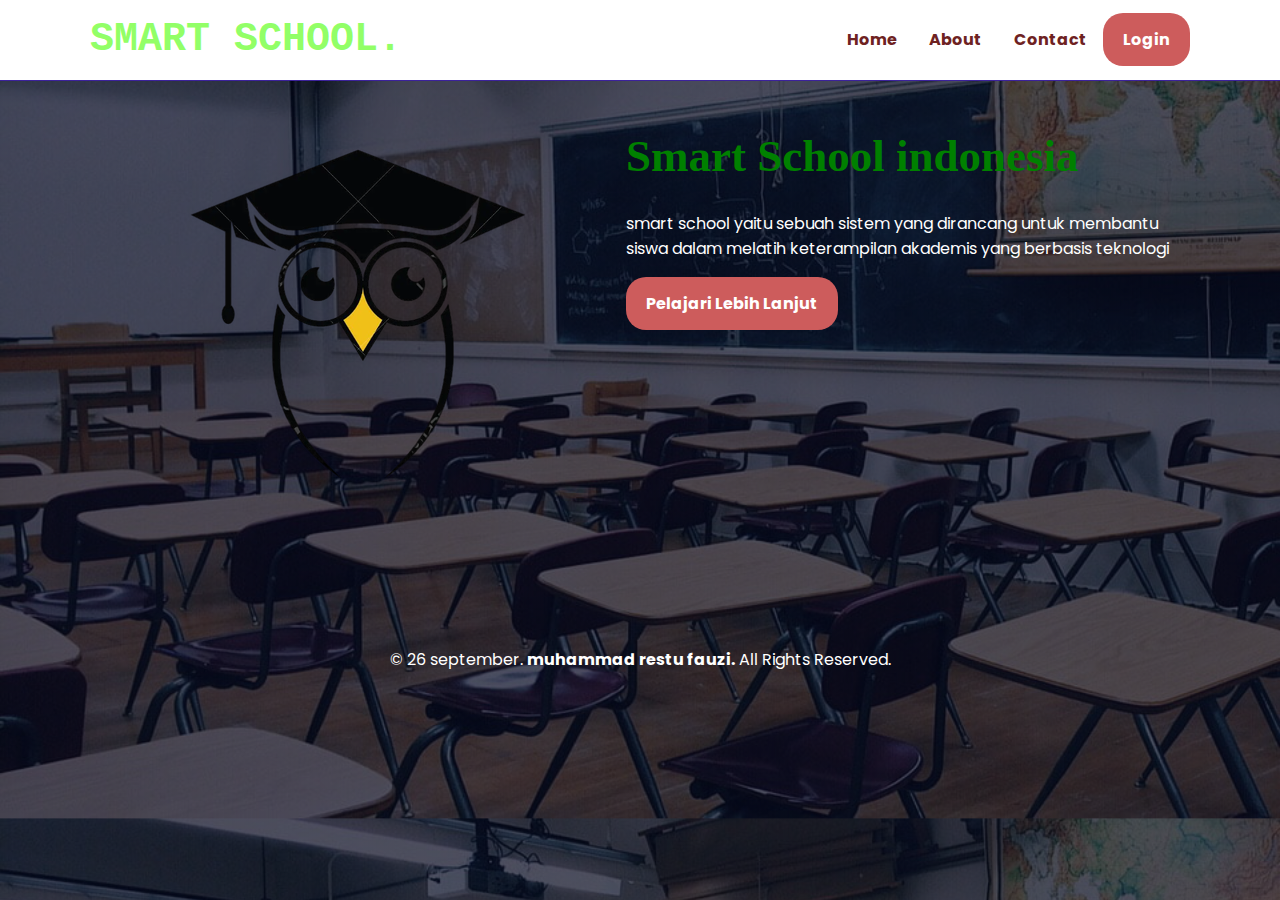
<file: restu web multi page/index.html>
<!DOCTYPE html>
<html lang="en">
<head>
    <meta charset="UTF-8">
    <meta name="viewport" content="width=device-width, initial-scale=1.0">
    <title>restu fauzi</title>
    <link rel="stylesheet" href="style.css">
    <link rel="preconnect" href="https://fonts.googleapis.com">
<link rel="preconnect" href="https://fonts.gstatic.com" crossorigin>
<link href="https://fonts.googleapis.com/css2?family=Poppins:wght@800&display=swap" rel="stylesheet">
</head>
<body class="header">
    <nav>
        <div class="wrapper">
            <div class="logo"><a href=''>SMART SCHOOL.</a></div>
            <div class="menu">
                <ul>
                    <li><a href="index.html">Home</a></li>
                    <li><a href="about.html">About</a></li>            
                    <li><a href="contact.html">Contact</a></li>
                    <li><a href="" class="tbl-biru">Login</a></li>
                </ul>
            </div>
        </div>
    </nav>
    <div class="wrapper">
        <!-- untuk home -->
        <section id="home">
            <img src="images/Output.png" width="50%">
            <div class="kolom">
                <h2> Smart School indonesia</h2>
                <p class="arti">smart school yaitu sebuah sistem yang dirancang untuk membantu siswa dalam melatih keterampilan akademis yang berbasis teknologi</p>
                <p><a href="" class="tbl-merah">Pelajari Lebih Lanjut</a></p>
            </div>
        </section>

    <div id="copyright">
        <div class="wrapper"> &copy; 26 september. <b>muhammad restu fauzi.</b> All Rights Reserved.
        </div>
    </div>
</body>
</html>
</file>
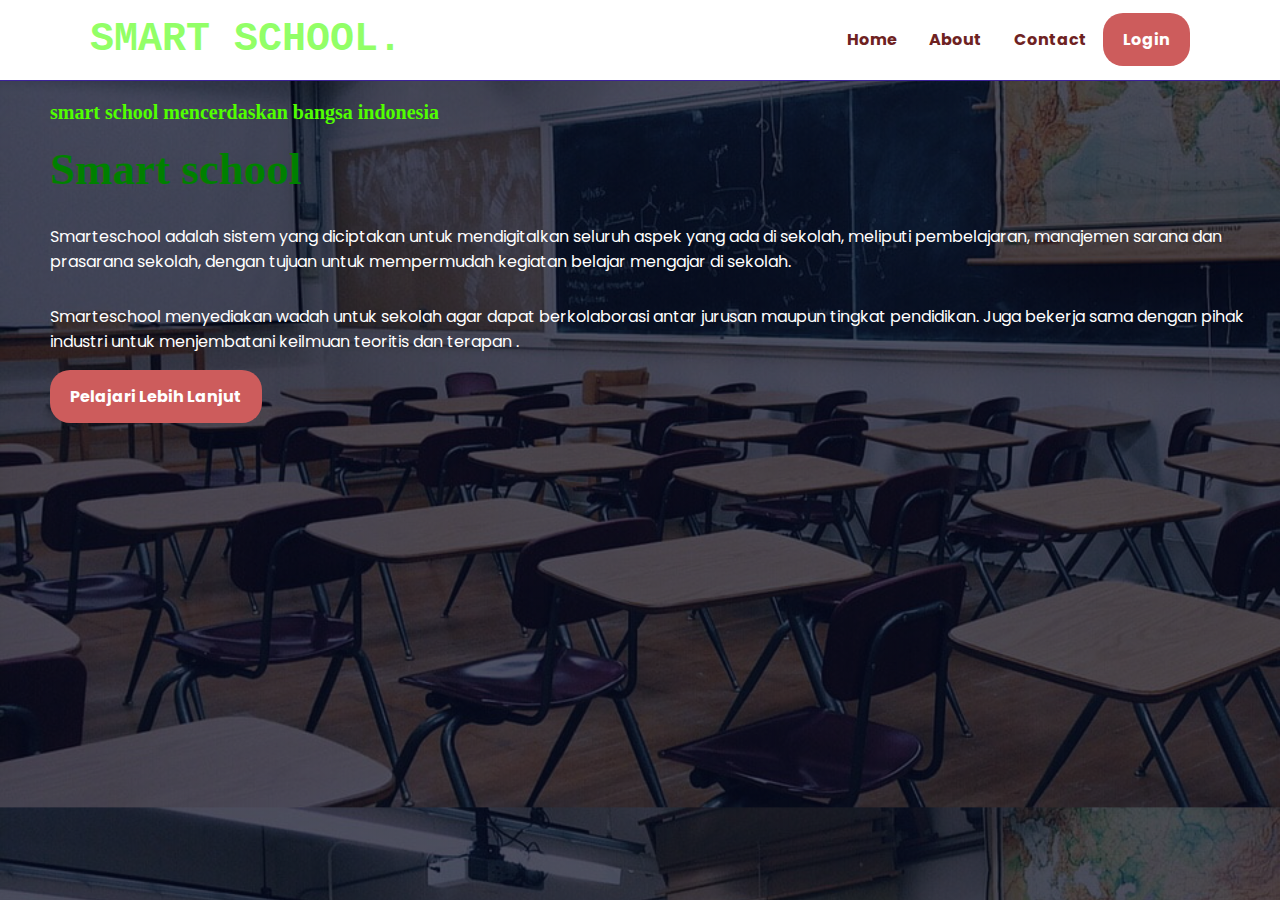
<file: restu web multi page/about.html>
<!DOCTYPE html>
<html lang="en">
<head>
    <meta charset="UTF-8">
    <meta http-equiv="X-UA-Compatible" content="IE=edge">
    <meta name="viewport" content="width=device-width, initial-scale=1.0">
    <title>About</title>
    <link rel="stylesheet" href="style.css">
    <link rel="preconnect" href="https://fonts.googleapis.com">
<link rel="preconnect" href="https://fonts.gstatic.com" crossorigin>
<link href="https://fonts.googleapis.com/css2?family=Poppins:wght@800&display=swap" rel="stylesheet">
</head>
<body class="header">
    <nav>
        <div class="wrapper">
            <div class="logo"><a href=''>SMART SCHOOL.</a></div>
            <div class="menu">
                <ul>
                    <li><a href="index.html">Home</a></li>
                    <li><a href="about.html">About</a></li>
                    <li><a href="contact.html">Contact</a></li>
                    <li><a href="" class="tbl-biru">Login</a></li>
                </ul>
            </div>
        </div>
    </nav>

    <section id="about">
        <div class="kiri">
        <div class="kolom">
            
            <p class="deskripsi">smart school mencerdaskan bangsa indonesia</p>
            <h2>Smart school</h2>
            <p>Smarteschool adalah sistem yang diciptakan untuk mendigitalkan seluruh aspek yang ada di sekolah, meliputi pembelajaran, manajemen sarana dan prasarana sekolah, dengan tujuan untuk mempermudah kegiatan belajar mengajar di sekolah.</p>
            <p>Smarteschool menyediakan wadah untuk sekolah agar dapat berkolaborasi antar jurusan maupun tingkat pendidikan. Juga bekerja sama dengan pihak industri untuk menjembatani keilmuan teoritis dan terapan .</p>
            <p><a href="" class="tbl-biru">Pelajari Lebih Lanjut</a></p>
        </div>
        </div>
    </section>

</body>
</html>
</file>
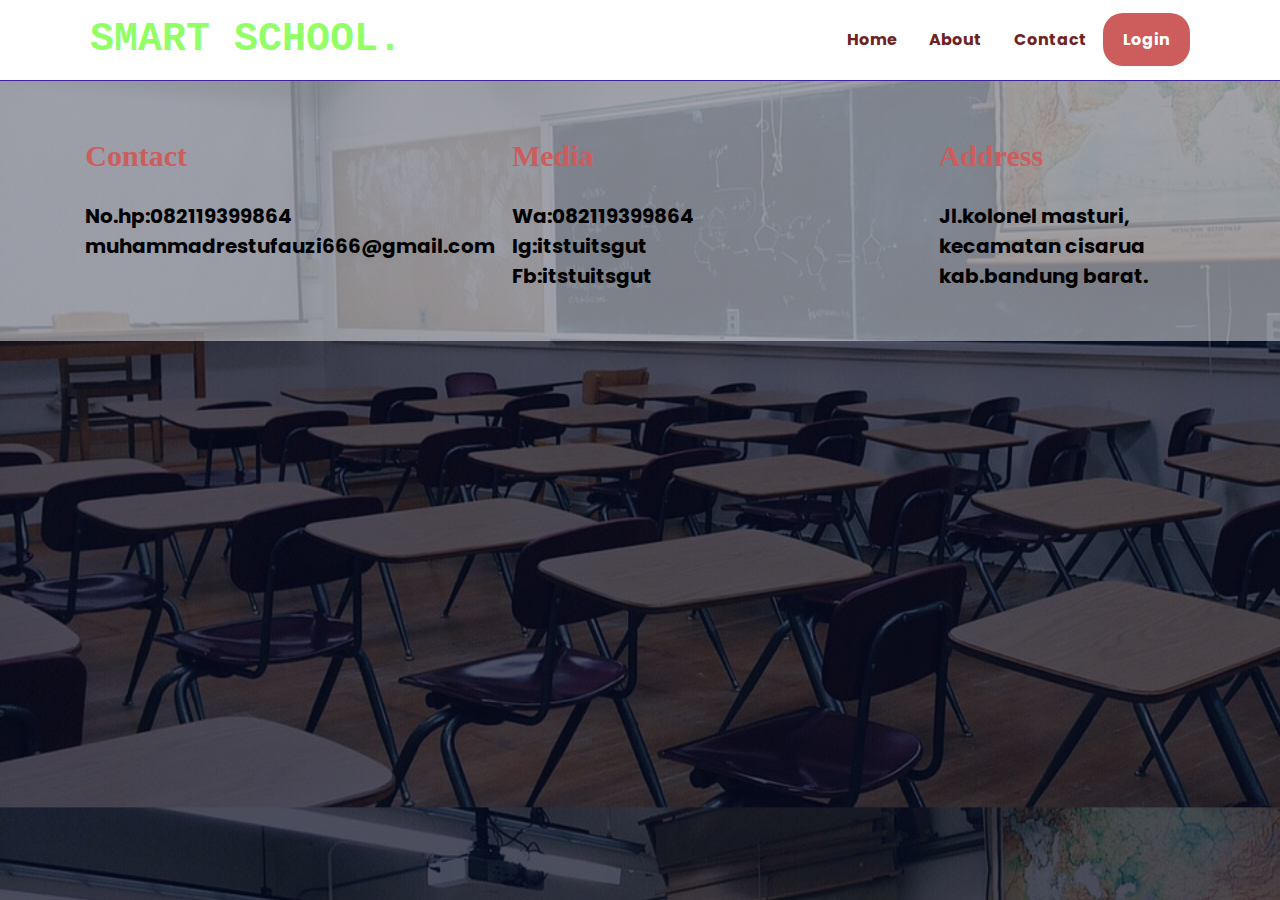
<file: restu web multi page/contact.html>
<!DOCTYPE html>
<html lang="en">
<head>
    <meta charset="UTF-8">
    <meta http-equiv="X-UA-Compatible" content="IE=edge">
    <meta name="viewport" content="width=device-width, initial-scale=1.0">
    <title>Contact</title>
    <link rel="stylesheet" href="style.css">
    <link rel="preconnect" href="https://fonts.googleapis.com">
<link rel="preconnect" href="https://fonts.gstatic.com" crossorigin>
<link href="https://fonts.googleapis.com/css2?family=Poppins:wght@800&display=swap" rel="stylesheet">
</head>
<body class="header">
    <nav>
        <div class="wrapper">
            <div class="logo"><a href=''>SMART SCHOOL.</a></div>
            <div class="menu">
                <ul>
                    <li><a href="index.html">Home</a></li>
                    <li><a href="about.html">About</a></li>                   
                    <li><a href="contact.html">Contact</a></li>
                    <li><a href="" class="tbl-biru">Login</a></li>
                </ul>
            </div>
        </div>
    </nav>

    <div id="contact">
        <div class="wrapppercontact">
            <div class="footer">
            <div class="footer-section">
                <h3>Contact</h3>
                <h1>No.hp:082119399864</h1>
                <h1>muhammadrestufauzi666@gmail.com</h1>
            </div>
            <div class="footer-section">
                <h3>Media</h3>
                <h1>Wa:082119399864</h1>
                <h1>Ig:itstuitsgut</h1>
                <h1>Fb:itstuitsgut</h1>
            </div>
            <div class="footer-section">
                <h3>Address</h3>
                <h1>Jl.kolonel masturi, kecamatan cisarua kab.bandung barat.</h1>
                </div>
            </div>
        </div>
    </div>

    </body>
    </html>
</file>
<file: restu web multi page/style.css>
* {
    text-decoration: none;
    margin: 0px;
    padding: 0px;
    font-family: 'Poppins', sans-serif;
}
.header { 
    min-height: 700px;
    width: 100%;
    background-image: linear-gradient(rgba(4,9,30,0.7),rgba(4,9,30,0.7)),url(images/smrtschool.jpg);
    background-position: center;
    background-size: cover;
    position: relative;
}

body {
    margin: 0px;
    padding: 0px;
    font-family: 'Open Sans',sans-serif;
}

.wrapper {
    width: 1100px;
    margin: auto;
    position: relative;
}

.logo a {
    font-size: 40px;
    font-weight: bold;
    float: left;
    font-family: courier;
    color: #87ff58ee;
}

.menu {
    float: right;
}

nav {
    width: 100%;
    margin: auto;
    display: flex;
    line-height: 80px;
    position: sticky;
    position: -webkit-sticky;
    top: 0;
    background: #FFFFFF;
    z-index: 1;
    border-bottom: 1px solid rgba(60, 34, 155)
}

nav ul {
    list-style-type: none;
    margin: 0;
    padding: 0;
    overflow: hidden;
}

nav ul li {
    float:left;
}

nav ul li a {
    color: rgb(110, 34, 34);
    font-weight: bold;
    text-align: center;
    padding: 0px 16px 0px 16px;
    text-decoration: none;
}

nav ul li a:hover {
    text-decoration: underline;
}

section {
    margin: auto;
    display: flex;
    margin-bottom: 50px;
}

.arti {
    color: white;
}
.wrapper{
    color: white;
}

#home .kolom {
    margin-top: 50px;
    margin-bottom: 50px;
    color: #51ff00;
}

.kiri{
    margin-left: 50px;
    margin-top: 0;
}

.kolom .deskripsi {
    font-size: 20px;
    font-weight: bold;
    font-family: 'comic sans ms';
    color: #51ff00;
}

h2 {
    font-family: 'comic sans ms';
    font-weight: 800;
    font-size: 45px;
    margin-bottom: 20px;
    color: green;
    width: 100%;
    line-height: 50px;
}

a.tbl-biru {
    background: #CD5C5C;
    border-radius: 20px;
    margin-top: 20px;
    padding: 15px 20px 15px 20px;
    color: white;
    cursor: pointer;
    font-weight: bold;
}

a.tbl-biru:hover {
    background: #71DFE7;
    text-decoration: none;
}

a.tbl-merah {
    background: #CD5C5C;
    border-radius: 20px;
    margin-top: 20px;
    padding: 15px 20px 15px 20px;
    color: #FFFFFF;
    cursor: pointer;
    font-weight: bold;
}

a.tbl-merah:hover {
    background: #71DFE7;
    text-decoration: none;
}

p {
    margin: 10px 0px 10px 0px;
    padding: 10px 0px 10px 0px;
    color: white;
}

.tengah {
    text-align: center;
    width: 100%;
}

.tutor-list {
    width: 100%;
    position: relative;
    display: flex;
    flex-wrap: wrap;
}

.kartu-tutor {
    width: 20%;
    margin: 0 auto;
}

.kartu-tutor img {
    width: 80%;
    border-radius: 50%;
}

.kartu-tutor p {
    font-family: 'comic sans ms';
    font-weight: 800;
    font-size: 25px;
    text-align: center;
    color: #CD5C5C;
}

.partner-list {
    width: 100%;
    position: relative;
    display: flex;
    flex-wrap: wrap;
}

.kartu-partner {
    width: 20%;
    margin: 0 auto;
}

.kartu-partner img {
    width: 150px;
    border-radius: 50%;
}

#contact {
    background: rgba(255, 255, 255, 0.479);
    padding:50px 0px 50px 0px;
    height: 100;
}

.footer {
    width: 100%;
    position: relative;
    display: flex;
    flex-wrap: wrap;
    margin: auto;
}

.footer-section {
    width: 20%;
    margin: 0 auto;
}
.footer-section h1{
    font-size: 20px;
    color: black;
}
h3 {
    font-family: 'comic sans ms';
    font-weight: 800;
    font-size: 30px;
    margin-bottom: 20px;
    color: #CD5C5C;
    width: 100%;
    line-height: 50px;
}

#copyright {
    text-align: center;
    width: 100%;
    padding: 50px 0px 50px 0px;
    margin-top: 50px;
}


@media screen and (max-width: 991.98px) {
    .wrapper {
        width: 90%;
    }

    .logo a {
        display: block;
        width: 100%;
        margin: 0;
    }

    nav .menu {
        width: 100%;
        margin: 0;
    }

    nav .menu ul {
        text-align: center;
        margin: auto;
        line-height: 60px;
    }

    nav .menu ul li {
        display: inline-block;
        float: none;
    }

    section {
        display: block;
    }

    section img{
        display: block;
        width: 100%;
        height: auto;
    }

    .kartu-tutor {
        width: 50%;
    }

    .kartu-partner {
        width: 50%;
    }
}
</file>
